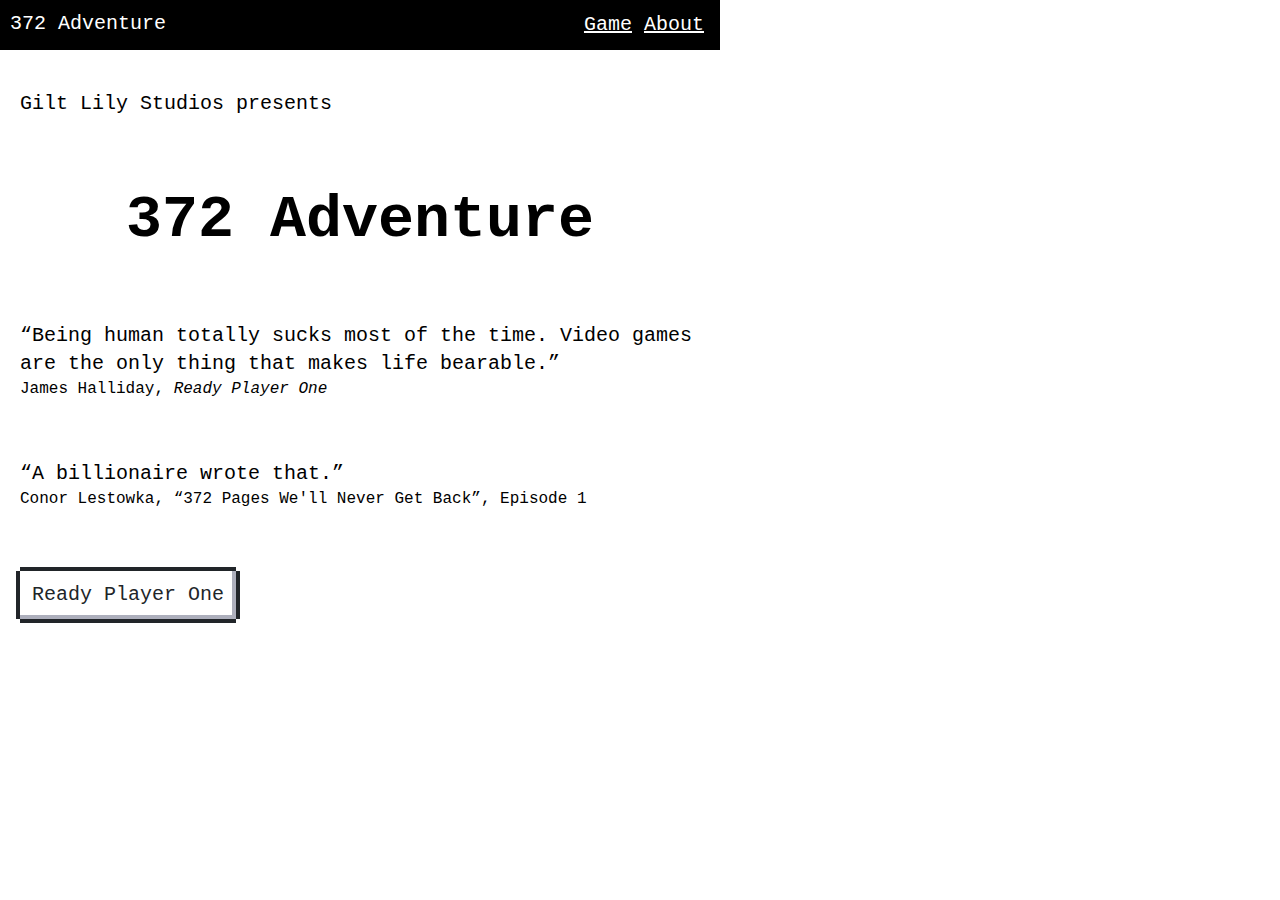
<file: index.html>
<!DOCTYPE html>
<html lang="en-US">
<head>
    <meta charset="utf-8" />
    <meta http-equiv="x-ua-compatible" content="ie=edge">
    <meta name="viewport" content="width=device-width, initial-scale=1.0" />

    <title>372 Adventure</title>
    <meta name="description" content="A story game for the fans of the 372 Pages We'll Never Get Back podcast">

    <link rel="apple-touch-icon" href="apple-touch-icon-180.png">
    <link rel="icon" href="favicon-192.png">

    <style>
        @font-face {
            font-family: AliceQuestion;
            src:
                url("alice-question.woff2") format("woff2"), 
                url("alice-question.woff") format("woff"); 
        }



        html {
            cursor: url([data-uri]),auto;
        }

        body, 
        button {
            font-family: "SFMono-Regular", Consolas, "Liberation Mono", Menlo, Courier, monospace;
            font-size: 20px;
            line-height: 1.4;
            margin-bottom: 20px;
            max-width: 36em;
        }

        body { 
            margin: 0;
        }

        nav {
            background-color: black;
            padding: 10px;
        }

        nav,
        nav a,
        nav button {
            color: white;
        }

        .nav-title {
            float: left;
        }

        .nav-links {
            float: right;
        }

        main {
            padding: 1em;
        }

        figure {
            margin: 0 0 3em 0;
        }

        figcaption {
            font-size: 16px;
        }

        img {
            float: left;
            max-width: 16em;
            margin: 0 1em 1em 0;
        }

        h1 {
            font-size: 24px;
            text-align: left;
        }

        h2 {
            font-size: 22px;
        }

        button {
            -webkit-appearance: none;
            border-radius: 10px;
            display: block;
            cursor: url([data-uri]) 14 0, pointer;
        }



        /* Buttons and cursors taken from https://nostalgic-css.github.io/NES.css/ */
        .nes-btn {
            border-style: solid;
            border-width: 4px;
            border-image-slice: 2;
            border-image-width: 2;
            border-image-repeat: stretch;
            border-image-source: url('data:image/svg+xml;utf8,<?xml version="1.0" encoding="UTF-8" ?><svg version="1.1" width="5" height="5" xmlns="http://www.w3.org/2000/svg"><path d="M2 1 h1 v1 h-1 z M1 2 h1 v1 h-1 z M3 2 h1 v1 h-1 z M2 3 h1 v1 h-1 z" fill="rgb(33,37,41)" /></svg>');
            border-image-outset: 2;
            position: relative;
            display: block;
            padding: 6px 8px;
            margin: 2em 0;
            text-align: center;
            vertical-align: middle;
            -webkit-user-select: none;
                -moz-user-select: none;
                -ms-user-select: none;
                    user-select: none;
            color: #212529;
            background-color: #fff;
        }

        @media all and (-webkit-min-device-pixel-ratio: 0) and (min-resolution: 0.001dpcm) {
            .nes-btn {
                border-image-repeat: space;
            }
        }

        @supports (-moz-appearance: meterbar) {
            .nes-btn {
                border-image-repeat: stretch;
            }
        }

        .nes-btn::after {
            position: absolute;
            top: -4px;
            right: -4px;
            bottom: -4px;
            left: -4px;
            content: "";
            box-shadow: inset -4px -4px #adafbc;
        }

        .nes-btn:hover {
            color: #212529;
            text-decoration: none;
            background-color: #e7e7e7;
        }

        .nes-btn:hover::after {
            box-shadow: inset -6px -6px #adafbc;
        }

        .nes-btn:focus {
            box-shadow: 0 0 0 6px rgba(173, 175, 188, 0.3);
            outline: 0;
        }
        
        .view-button {
            background: none;
            border: none;
            display: inline;
            margin: 0;
            text-decoration: underline;
        }

        .title,
        .subtitle {
            text-align: center;
        }

        .title {
            font-size: 60px;
            margin: 1em 0;
        }

        .next {
            margin-top: 40px;
        }



        .clearfix:after {
            content: "";
            display: table;
            clear: both;
        }

        .hidden {
            display: none;
        }

        .result::before {
            content: '***********';
            text-align: center;
        }

        .question-mark {
            font-family: AliceQuestion, "SFMono-Regular", Consolas, "Liberation Mono", Menlo, Courier, monospace;
        }



        #view-about h1 {
            margin-top: 2em;
        }

        #screen-trucking-through-time {
            text-align: justify;
        }
    </style>
</head>
<body>
    <nav class="clearfix">
        <div class="nav-title">372 Adventure</div>
        <div class="nav-links">
            <button class="view-button js-view" data-view="game">Game</button><button class="view-button js-view" data-view="about">About</button>
        </div>
    </nav>
    <main>
        <article id="view-game" class="view">
            <div id="screen-intro" class="screen">
                <p>Gilt Lily Studios presents</p>
                <h1 class="title">372 Adventure</h1>
                <figure>
                    <q>Being human totally sucks most of the time. Video games are the only thing that makes life bearable.</q>
                    <figcaption>James Halliday, <i>Ready Player One</i></figcaption>
                </figure>
                <figure>
                    <q>A billionaire wrote that.</q>
                    <figcaption>Conor Lestowka, “372 Pages We'll Never Get Back”, Episode 1</figcaption> <!-- 25:18 -->
                </figure>
                <p><button class="next js-next nes-btn">Ready Player One</button>
            </div>

            <div id="screen-prologue" class="screen hidden">
                <div class="story">
                    <h1>Prologue</h1>
                    <p>I put down my corn chips and scratched myself.
                    <p>It's 2044, and I'm playing Oasis, the world's most popular online game. The creators named it after a game in a classic '10s book, <i>Ready Player One</i>. Like the game in the book, you can pilot spaceships and visit planets containing everything imaginable. But the real game within the game is The Hunt. Each month, the game designers choose a themed group of planets and hide a key on each one. Collect all the keys and you win.
                    <p>The new contest was about to start. I finished my corn chips and put down the bag. As I stared at the screen, the theme of the Hunt faded in to visibility:
                    <p><i>372 Pages We'll Never Get Back</i>
                    <p>What I can only describe as a Cheshire grin spread slowly over my face. Over the past few years, I had listened to every episode of the classic podcast eight times.
                    <p>I watched every episode of the classic '80s show Mystery Science Theater 3000, including the Netflix revival and the '30s VR series.
                    <p>I had continued listening to Like Trees Walking, even after Pastor Dave Berge became a cyborg.
                    <p>I memorized every riff from every movie that Rifftrax ever riffed.
                    <p>I read all 29 of Conor Lastowka's published novels several times each.
                    <p>I convinced my drama teacher to let us do "Ken Burns Babyfur" as a class play during my senior year of high school.
                    <p>I obtained a copy of <i>Animal Crackups</i> and watched it every night until I fell asleep.
                    <p>I knew that Conor had appeared on Jeopardy, so I watched all 57 seasons of the show.
                    <p>I memorized every cool, funny, and fun fact on factsking.com.
                    <p>I watched every 372 Pages documentary.
                    <p>I even listened to all of the side projects.
                    <p>The grin remained spread across my face like The Joker in the classic 1989 film <i>Batman</i>, played by Jack Nicholson. I switched my microphone on and said, "N3lson, you ready for this?"
                    <p>A voice seemed to crackle over my headset. "Lord N3lson to you, crapburger!"
                    <p>I shook my head, still grinning. I had never met N3lson in real life, but I instinctively knew he looked exactly like his Oasis avatar. "That was completely uncalled for, lamer. And I will expect the same courtesy."
                    <p>N3lson laughed. Our conversations were always high in entertainment value. "Alright, Odgen. I'll message BaconSnake72 and you get PiFace. Ready the Jackals! Let's do dis!"
                    <p>We called ourselves The Four Score because there were four of us, and we liked to collect high scores in every game we played. We also called ourselves The Jackals.
                    <p>"It is on," I whispered. "It is on like Red Dawn."
                </div>
                <p><button class="next js-next nes-btn">Go to Planet OASIS</button>
            </div>

            <div id="screen-ready-player-one" class="screen hidden">
                <div class="story">
                    <h1>Ready Player One</h1>
                    <p>You land your spaceship (an exact replica of The Satellite of Love named <i>The Nerdgasm</i>) on the surface of Planet OASIS. As you step through the hatch and onto the surface, you see a crowd of '80s people dressed in '80s clothes doing '80s things. You wonder if they're players or NPCs, but you're not sure and you don't really care. You push past them, but not before pulling off several '80s dance moves. You can do literally anything in this virtual world, so you immediately enter the squat building nearby, go down a flight of stairs, push open a door and enter...Aech's Basement! The coolest chat room anyone has ever seen. You feel like a flibbertigibbet as you survey the room and try to decide where the key could be hidden.
                    <p>I-r0k is leaning against a shelf full of vintage role-playing game supplements. On the far wall, Aech is leaning against a closet door. Art3mis is leaning back on a couch in the center of the room, watching TV.
                </div>
                <div class="choices">
                    <button class="js-choice nes-btn" data-result="key">Browse the vintage role-playing game supplements</button>
                    <button class="js-choice nes-btn" data-result="item">Search the closet on the far wall</button>
                    <button class="js-choice nes-btn" data-result="lose">Check between the couch cushions</button>
                </div>
                <div class="results">
                    <div class="result result-key hidden">
                        <p class="story">I-r0k is browsing IMDb, trying to memorize actors from every John Hughes movie. He ignores you as you walk over to the stack of books and grab the <i>Tomb of Horrors</i> supplement, a dark web covered in spiders featured prominently on the cover. As you begin flipping pages, an object falls out of the book and into the shag carpet. You bend down and pick it up.
                        <p class="result-points">Gain the Classic '80s Key!
                        <button class="next js-next nes-btn">Go to Planet Moon Base</button>
                    </div>
                    <div class="result result-item hidden">
                        <p class="story">Aech (pronounced "H") shimmers transparently as you approach, and you tumble to the fact that he's only present via chat link. You open the closet and find stacks upon stacks of weird tinned fish. On top of one stack, you find a Leopardon action figure. You shout its name: "Leopardon!"
                        <p class="result-points">Gain 10 points!
                        <button class="next js-next nes-btn">Go to Planet Moon Base</button>
                    </div>
                    <div class="result result-lose hidden">
                        <p class="story">All you find between the couch cushions is a couple bowls worth of stale Capt'n Crunch and the TV remote. You settle down onto the firm couch and change the channel. Art3mis glares at you through several commercials advertising goods and workers, after which Family Ties starts. You tumble to the fact that you are watching Family Ties inside a text adventure game and instantly become depressed.
                        <p class="result-points">Lose 1 life point!
                        <button class="next js-next nes-btn">Go to Planet Moon Base</button>
                    </div>
                </div>
            </div>

            <div id="screen-armada" class="screen hidden">
                <h1>Armada</h1>
                <div class="story">
                    <p>You arrive on Planet Moon Base, which looks exactly like the moon. You dock with the moon base and leave your ship, just like Major Bill Moore in the classic sci-fi film <i>Project Moon Base</i> (which was funded by the government as anti-alien propaganda). The door slides open, and after a pregnant pause you step onto the base. You glance around the structure and feel your face forming a goofy grin.
                    <p>You see Zack Lightman's parents; his insanely hot mom is covering her mouth with her very long fingers as she chuckles at a joke from her husband. You entered in the middle of the conversation, but you heard the punchline, "You're welcome." The two Mikes are in the corner watching Brady Bunch reruns. Lex is using a QComm; she's probably hacking but there's no way to know for sure. Major Graham Fogg and Major Shin are playing a song from the Raid the Arcade mixtape on their musical instruments to the delight of Atomic Mom, Wodie, Crazy G, and Milo.
                </div>
                <div class="choices">
                    <button class="js-choice nes-btn" data-result="item">Look for food</button>
                    <button class="js-choice nes-btn" data-result="key">Listen to the concert</button>
                    <button class="js-choice nes-btn" data-result="lose">Set course...for romance!</button>
                </div>
                <div class="results">
                    <div class="result result-key hidden">
                        <div class="story">
                            <p>You start walking toward The Bishop of Battle when The Emissary appears out of nowhere. The many-sided shape (either an icosohedron or a dodecahedron) quickly explains the history of the video game industry, how it was secretly funded by the Europeans, and how it would lead to the complete happiness of the human race. (Fun fact: the Emissary spoke with the voice of Doodles Weaver, who starred as "Giant Hobo" in an episode of the classic 1968 TV show <i>Land of the Giants</i>.) With a moonquake and the sound, "la loo la bah bah", it instantly disappears.
                            <p>You stop your head from nodding and look down at your hand. The Emissary has given you a key.
                        </div>
                        <p class="result-points">Gain the Yoda Kush Key!
                        <button class="next js-next nes-btn">Go to Planet Gorzom</button>
                    </div>
                    <div class="result result-item hidden">
                        <div class="story">
                            <p>You know the military laid in a bunch of food somewhere on the base and go searching for it. After a minute, you find the pantry and enter the pantry.
                            <p>As you pass your eyes over the crates of junk food, you hear someone chuckle and turn. General Lightman says, "Care for some snackage? You're a Lucky Charms man, aren't you? Dry with no—" 
                            <p>"I actually prefer Count Chocula," you interrupt. The general's face turns red with genuine embarassment. He scowls, gives a sarcastic two thumbs up, turns, and marches out of the room.
                            <p>You mutter, "Loser sewage worker," then turn back to the crates. As you do, you spot a miniature replica of a Glaive fighter out of the corner of your eye. You yell, "Glaive!"
                        </div>
                        <p class="result-points">Gain 10 points!
                        <button class="next js-next nes-btn">Go to Planet Gorzom</button>
                    </div>
                    <div class="result result-lose hidden">
                        <div class="story">
                            <p>Your goofy grin widens as you start walking across the room. But before you've taken a half dozen steps, the hatch starts vibrating. You tumble to that someone is knocking on the front door.
                            <p>As everyone watches silently, you swing the door open. Neil DeGrasse Tyson, Bill Nye, and Stephen Hawking enter the room! A cheer slowly builds as they survey the room before turning to address the crowd.
                            <p>"I have decided that the moon would be the ideal place to start a new society," intones Neil DeGrasse Tyson. "A society called...Rationalia!"
                            <p>Everyone nods, except for Stephen Hawking. You nod, not in agreement, but to show you understand the reference.
                            <p>Tyson continues speaking. It's a long speech, like Matt Damon's in the 1997 classic <i>Good Will Hunting</i>, and extremely annoying, like Matt Damon in the 1997 classic <i>Good Will Hunting</i>.
                        </div>
                        <p class="result-points">Lose 1 life point!
                        <button class="next js-next nes-btn">Go to Planet Gorzom</button>
                    </div>
                </div>
            </div>
            <div id="screen-eye-of-argon" class="screen hidden">
                <div class="story">
                    <h1>Eye of Argon</h1>
                    <h2>-1-</h2>
                    <p>You land your space oval on the dust racked sward and tounce to the ground, thews quivering. The steel shod blade shines dully as light bearing shafts from the golden orb coruscate upon it. Turning east, you heav an apiesed grunt, and lope that way to the nearest hostelry.
                    <p>Drunken thieves teem around complying wenches, and cuthroats proliferate, around faithless concubines.
                    <p>You feel a pleas ant emotion as the warm air quickens through your g-string.
                </div>
                <div class="choices">
                    <button class="js-choice nes-btn" data-result="key">Drink</button>
                    <button class="js-choice nes-btn" data-result="lose">Fight</button>
                    <button class="js-choice nes-btn" data-result="item">Love</button>
                </div>
                <div class="results">
                    <div class="result result-key hidden">
                        <div class="story">
                            <h2>-2-</h2>
                            <p>You approach the bar and lift a leather flask, mead swilling down your protuberating lips.
                            <h2>-2½-</h2>
                            <p>You awake from your drunkeness in a stygmatic oubliette unable to tell if you have been imprisoned in the vault of misery ten minutes or ten years, but estimating three days.
                            <p>Two temple shamen approach the postern of the pit. The acolytes of Argon blink their frog like eyes, their greasy lips pulled back into slobbering grins exposing black molars.
                            <p>Thw first Priest throws down a rope. "Climb out of your pit, slut. Your presence is requested in another far deeper hell hole." Agfnd blows fetid breath from his greasy arc and waves his projecting ape like arms, responding "Before me sirrah! Before me as always! HA, HA HA, HAAAA!"
                            <p>You reach the crest of the trench just as a brown hided rat the size of a weiner dog plummets out of the caligonous dusk nudging the acolyte into the pit. You take the opportunity to kick the lingerieng priest squarely, between the two testicles causing him to grab his urinary gland in irritation. His fetid ulations echo as he grovels in dejected misery. You hoist his mallet with engroved hand grip and escpate to the open air.
                            <h2>-3-</h2>
                            <p>Knowing where your steps are leading, you meander aimlessly. On a hand hewn altar you find the scozscict bauble...The eye of argon! As you raise the orb heaven ward it dribbles to the turf, into a slimy red ooze. "Oh! Kalla!" you whisper whimsicoracally.
                            <h2>The lost ending</h2>
                            <p>The ooze becomes a blotch, blotching things up. The blotch succors you tumble to the grim mystery of life and becomes the likeness of a key.
                            <p>Long leave the king !!!!
                        </div>
                        <p class="result-points">winner of the Jay T. Rikosh Key for excellence!
                        <button class="next js-next nes-btn">Go to Planet Greater Los Angeles</button>
                    </div>
                    <div class="result result-item hidden">
                        <div class="story">
                            <h2>-1½-</h2>
                            <p>You approach the trim yound wench crouching over the cruet of cheap wine.
                            <p>"Would thou like a drink",questions the female? Her huge outcropping busts.
                            <p>You smother her lips with the coarsing protrusions of your reeking maw. Her stringy hair and lithe opaque nose congeal the atmosture between you.
                            <p>"You make love well wench," You admit releasing her pale red lips. "Iyck!! Thou also cosset well" husks the femme! "Thou hast need to occupy your time" she queries, bustily?
                            <p>"What are you called by female?" you reply. "Janice the Muppet" she casts her blue ovals downward and ceases conversation, an irritating habit in which she has gained proficiency.
                            <p>You get her number.
                        </div>
                        <p class="result-points">Gain 10 points!
                        <button class="next js-next nes-btn">Go to Planet Greater Los Angeles</button>
                    </div>
                    <div class="result result-lose hidden">
                        <div class="story">
                            <h2>-1½-</h2>
                            <p>You stride toward the nearest soldier-at-arms and flex your bronzedhide, minacously.
                            <p>"Relocate yourself, slut," you bellow barbarously, and with an ungulous grunt as you heft your broad sword aloft.
                            <p>The soldiers face of ashen red, turned at the sight of the enthused barbarian confornting him. He lifts his sword to meet the attack but, meets the fleeting stead of death.
                            <p>His head loped off, the segregated oval plummets to the ground, the stygian life fluid escaping from his gorge.
                            <p>As the mortified solider gropes through the shadowed hell-pits of the Grim Reaper, your hair prickles yawkishly. Turning you become enclaved by the comrades of the sprawed warmonger.
                            <p>"Mrifk!" You dicker with the notion that you are in jeapardy as a cutlass sheathes into your entrails.
                        </div>
                        <p class="result-points">Lose 1 life point!
                        <button class="next js-next nes-btn">Go to Planet Greater Los Angeles</button>
                    </div>
                </div>
            </div>

            <div id="screen-tekwar" class="screen hidden">
                <div class="story">
                    <h1>TekWar</h1>
                    <p>You arrive at Planet Greater Los Angeles. You set down on the clearplas dock and wait forty-six minutes to be cleared by the port authority. Disembarking, you step onto a moving walkway with waist-high plasguardrails. The walkway moves you past a trim young man holding the arm of a plump woman.
                    <p>"Don't get too close to the edge, ma." The boy frowns. "That sure isn't," he complains, "a good idea with your vertigo."
                    <p>"Gloriosky, Leroy, stop worrying."
                    <p>After thirty-two seconds, the walkway ends. You know the best way to find the key here: you need to set up a series of meetings.
                </div>
                <div class="choices">
                    <button class="js-choice nes-btn" data-result="item">Take an aircab to your first meeting</button>
                    <button class="js-choice nes-btn" data-result="lose">Take a sky bus to your first meeting</button>
                    <button class="js-choice nes-btn" data-result="key">Take a skycar to your first meeting</button>
                </div>
                <div class="results">
                    <div class="result result-key hidden">
                        <div class="story">
                            <p>You start to hail an aircab and climb into the back. The copper-colored robot driver drives in silence. At your destination you pay and get out. The metal man tips his sombrero, adjusts his multicolored serape, and drives off whistling "La Bamba".
                            <p>You commence climbing up the steps to the Cosmos Detective Agency office. Once inside, you find Gomez's office.
                            <p>"This is, <i>amigo</i>, a pleasure," Gomez grins, his curly black hair looking especially lively. "What can I do for you?"
                            <p>"I need to meet with Beth Kittredge."
                            <p>Gomez pauses for four seconds, studying his booted feet, then looks up, his hair seeming to bounce. "Of course I can arrange it. My list of contacts has, if anything, ripened. But are you sure this idea is <i>bueno</i>, old boy?"
                            <p>You shrug one shoulder. "I only know it's what I have to do."
                            <p>The vidscreen takes thirty-three seconds to turn on, then freezes for another fifty-one seconds after you dial the number. The image of a woman appears in the exact center of the screen. It's Beth Kittredge.
                            <p>But it isn't Beth Kittredge. The simulacrum brushes at her hair.
                            <p>"Beth..."
                            <p>"I am, of course, an andy replica of Beth Kittredge," Beth says. She's a pretty young woman, if you like them on the slender side.
                            <p>"Remind me not to fondle you," you murmur under your breath. "Beth...I need to meet with Sonny Hokori."
                            <p>The slim girl gives her head a negative shake. "Not a good idea."
                            <p>You raise a hand, as if you could reach out and touch her fakesilk sweatertunic. "Beth...it's important."
                            <p>Beth frowns but seems to relent. "Have you spoken with Bennet Sands?"
                            <p>You shake your head. After eight minutes of searching, she gives you the address of the Acapulco Ritz.
                            <p>You take a land cab. Entering the hotel, you start making your way toward the lucite roulette tables. "Sonny Hokori," you accuse a plump, smiling Japanese. "What's a small time Tek dealer doing—"
                            <p>A ninja leaps out from behind a potted palm tree and slices Hokori in half with a plasteel katanablade. Removing her mask, the real Beth Kittredge presses something into your hand and sprints away. It's a key.
                        </div>
                        <p class="result-points">Gain the PlasKey!
                        <button class="next js-next nes-btn">Go to Planet 64-SQUARES</button>
                    </div>
                    <div class="result result-item hidden">
                        <div class="story">
                            <p>You start toward the nearest skybus station. Climbing aboard the plasbottom tourist skybus, you take a seat near the window and watch a flock of sooty seagulls flit through the sunbright sky.
                            <p>You alight when the skybus stops in front of Power Chicken, a popular local rooster fightarena. You purchase a ticket, buy a box of Sands Biotech crackers, and commence climbing the stairs to the top of the amphitheatre. Reaching the top row of restbenches, you sit down next to a sweating fat man devouring a tray of nachos.
                            <p>"Globo," you state. Globo mops at the beads of perspiration covering his face and starts on a Monsanto-Frito pie.
                            <p>"<i>Si</i>," he whispers around a mouthful of chili, cheese, and soycorn chips.
                            <p>"I need to meet with Bennet Sands. That pale puffy SOB might be the key to this whole matter."
                            <p>Turning, slowly, the fat Globo finally meets your eyes, his own eyes bugging out almost to their limits. "If I rat on Sands, Sonny Hokori will make sure I never taste another <i>enchilada</i>." He loosens his collar, then moves his hands to his lap, temporarily forming a lump of fists before picking up a corn dog dipped in guacamole. "I could tell you where Winterguild can be found. Or set up a meeting with Warbride and Rafe Vargas."
                            <p>The bulbs of light at the top of the stadium flicker. You sigh. "Maybe I should just forget the whole thing and find a Tek dealer," you say to yourself out loud. "How much do they charge for the nachos?"
                            <p>Globo shrugs one corpulent shoulder, his plascotton shirt dripping with excreted moisture. "Damn close to $35."
                            <p>You make your way down to the concession stands, getting in line behind a husky woman and a skinny boy of seventeen.
                            <p>"Do you want popcorn, Ogden?"
                            <p>"I told you, maw. Inkblack licorice and a grape beer."
                            <p>You buy the plazbox of nachos. They're pretty good.
                        </div>
                        <p class="result-points">Gain 10 points!
                        <button class="next js-next nes-btn">Go to Planet 64-SQUARES</button>
                    </div>
                    <div class="result result-lose hidden">
                        <div class="story">
                            <p>You start toward the nearest sky cruiser rental.
                            <p>"All we've got today is airvans, bud," says the bald employee, rubbing his smooth pate.
                            <p>You fly to a popular local bar, Tequila Mockingbird. You find a booth and wait for thirty-seven minutes before a metal man made of chrome enters. He squeezes in to the seat across your table and eyes you steadily, steepling his chrome fingers under his chrome nose.
                            <p>"Winger, I need to set up a meeting with Warbride."
                            <p>He closes his silvery eyelids, then opens them. "I can, of course, arrange it. You should be aware that she is protecting herself with chimpanzee androids these days." He makes his laughing sound.
                            <p>You stare quizzically at the chrome Winger as he prints out Warbride's information from the printer in his hand in exactly nineteen seconds. 
                            <p>The fuzzy sky is full of motion as you park your airvan on the side of the road. You start walking toward the platform where Warbride is giving her rally. She is surrounded by baskets of produce; you tumble to that it's for propaganda.
                            <p>"Hey, pal!" You turn and see Ogden Swires hurrying toward you. He falls in step as you continue toward the platform. "I'm writing a story about Warbride's place in worldwide business circles. You here to see Warbride or Rafe Vargas?"
                            <p>"I have business with the female android," you explain, pointing your thumb toward the platform.
                            <p>"Actually, Warbride is a cyborg. An android is a machine that looks like a man, like Winger. A cyborg is a person, a person that has had machine parts attached to their body."
                            <p>Warbride pounds a flesh fist into her metal hand to emphasize a rhetorical point. You proceed to the back of the platform and run into one of Warbride's android chimpanzee guards.
                            <p>"Password?" he growls.
                            <p>Glancing at the printout, you reply, "Piranha Piranha," and push past the simian, leaving Swires behind.
                            <p>Reaching the top of the platform, you advance to Warbride. Assorted sounds of surprise and outrage emanate from the crowd as you begin a conversation with the half mech.
                            <p>"Are you in cahoots with Bennet Sands, Sonny Hokori, or both?"
                            <p>Warbride stares at you for a full minute, then gestures to one of her guards. The silver-plated beast clangs toward you.
                            <p>You look around and gesture weakly at the nearest bushel of fruit. "Banana?" you offer.
                            <p>He places his metal hand on your shoulder. "Never touch the stuff," said the robot chimp disdainfully.
                            <p class="result-points">Lose 1 life point!
                        </div>
                        <button class="next js-next nes-btn">Go to Planet 64-SQUARES</button>
                    </div>
                </div>
            </div>

            <div id="screen-forensic-certified-public-accountant" class="screen hidden">
                <div class="story">
                    <h1>The Forensic Certified Public Accountant and the Cremated 64-SQUARES Financial Statements</h1>
                    <p>The 64-SQUARES skyscraper was blown to rubbish by the "cat burglar terrorist". It is not nice but it happened. But this 64-SQUARES skyscraper is a different skyscraper, a skyscraper that is untouched by four explosive ropes, or any other explosives. This 64-SQUARES skyscraper is in a video game. Video games, believe it or not, allow you to pretend that something is happening that did not really happen in real life. "Isn't technology great or what?"
                    <p>Because of the attack by the "cat burglar terrorist", every 64-SQUARES employee will never be the same again. But with the power of video games, they can be the same again.
                    <p>The board is set up for another case. This case is called The Forensic Certified Public Accountant and the Stolen or Misplaced "Lucky" Dixon Ticonderoga Pencil.
                </div>
                <div class="choices">
                    <button class="js-choice nes-btn" data-result="lose">Assist Drew Samson</button>
                    <button class="js-choice nes-btn" data-result="item">Assist Dena Hope</button>
                    <button class="js-choice nes-btn" data-result="key">Assist Veronica Jackson</button>
                </div>
                <div class="results">
                    <div class="result result-key hidden">
                        <div class="story">
                            <p>Veronica Jackson, believe it or not, has some ideas about the possible location of the "Lucky" Dixon Ticonderoga pencil. When she worked for the President of the United States as one of his secretaries, she noticed that the Secretary of Commerce would sometimes put a pencil behind her ear and forget all about it. The Secretary of Health and Human Services tried to warm the Secretary of Commerce that she could contract lead poisoning, but the Secretary of Commerce would only joke about the matter.
                            <p>Veronica Jackson sets up an appointment with Jack Starr, the CEO or Chief Executive Officer of 64-SQUARES, to determine if he has the pencil behind his ear. When I say that Veronica Jackson set up an appointment, it really is true.
                            <p>Sheriff Jack Starr, the CEO or Chief Executive Officer of 64-SQUARES, sent his powerful rësumë out after the 64-SQUARES skyscraper was reduced by a criminal, in this case the "cat burglar terrorist". But in a video game, all dreams are true, and Jack Starr is still the CEO of 64-SQUARES.
                            <p>Sheriff Jack Starr greets you with his catchphrase, "Who is the Sheriff of 64-SQUARES?" In this video game, he has a cowboy hat on, a suit, cowboy boots, and spurs on his boots. This is the same as real life. There is one difference from real life: he also has a star with "Sheriff Starr" printed on it. Wow. That is so great.
                            <p>Today is Tuesday. Veronica Jackson set up this appointment with Sheriff Jack Starr, during the second of three breaks in his 2-hour meeting. A meeting inside a meeting? It is hard to believe, but it turns out to be true.
                            <p>"Sheriff Jack Starr, please check your ears for the missing 'Lucky' Dixon Ticonderoga pencil."
                            <p>Sheriff Jack Starr puts his left hand on his left ear. He is left-handed, so it is a good first ear to check. Then, he puts his right hand on his right ear. Eureka! The "Lucky" Dixon Ticonderoga pencil!
                            <p>Sheriff Jack Starr, CEO or Chief Executive Officer of 64-SQUARES, put the pencil on his right ear and then forgot. Sheriff Jack Starr is six feet and three inches tall, so no one noticed the pencil on his ear.
                            <p>Sheriff Jack Starr hands you the "Lucky" Dixon Ticonderoga pencil, a key from his pocket, and a hearty handshake.
                            <p>This all could have been avoided if Belle Excel, the Executive Secretary of 64-SQUARES, had not left the pencil on Jack Starr's desk.
                            <p>Another case solved till the next case that is unsolved. My team and their always improving technology will be ready. We will pass the test with a passing grade.
                        </div>
                        <p class="result-points">Gain the 64-SQUARES Chess Museum Key!
                        <button class="next js-next nes-btn">Go to Planet I Don't Remember or Care Where Bob Honey Lived</button>
                    </div>
                    <div class="result result-item hidden">
                        <div class="story">
                            <p>Dena Hope is working hard to hack Fort Knox. It is almost lunch time, but she is allowed to take an extra break to help you find information about the "Lucky" Dixon Ticonderoga pencil.
                            <p>Dena Hope hacks into the 64-SQUARES files to get a blueprint of the 64-SQUARES skyscraper. It could be the key to finding the "Lucky" Dixon Ticonderoga pencil.
                            <p>Of course the first two floors are where the chess museum is. That is knowledge known to the public.
                            <p>The third floor is where 64-SQUARES stores the secure data.
                            <p>The fourth floor is for inventions, like cars that can fly and MyPillow.
                            <p>The fifth floor is for private space plans.
                            <p>The sixth floor is for recipes for top-secret foods.
                            <p>The seventh floor is for computer programs, like Facebook and ChristianMingle.com.
                            <p>The eighth floor is storage for high technology, like drones to take pictures and cameras to take pictures, or ear hearing pieces.
                            <p>The ninth floor is for appraised bones such as dinosaurs.
                            <p>The tenth floor is for the offices of the human calculators, like Sue Christmas.
                            <p>The eleventh floor is for Xerox machines.
                            <p>The twelfth floor is for all quilting supplies.
                            <p>The thirteenth floor is for the Christian chapel. Some people consider thirteen to be an unlucky number, but the architect of the 64-SQUARES skyscraper, Rob Girder, is a Christian and does not believe in unlucky numbers. You will smile when I tell you that Rob Girder designed the thirteenth floor to be a Christian chapel. It is not a problem because there is no such thing as unlucky numbers.
                            <p>The fourteenth floor is rented by The Dutchman Insurance, LLC.
                            <p>The fifteenth through seventeenth floors are a penthouse suite owned by the Battletoads.
                            <p>The eighteenth floor is Ken Beatrice's office.
                            <p>The nineteenth floor is an Arby's.
                            <p>The twentieth floor is bathrooms without cameras.
                            <p>The twenty-first floor is where 64-SQUARES stores the human-size chess board on the days it is not used.
                            <p>I think you have the picture in your mind. It is as fun to look at the blueprints as it is to sneak checkers into a chess museum, but it does not tell you the location of the "Lucky" Dixon Ticonderoga pencil. But Dena Hope teaches you a few hacking tricks, so was it worth it? Yes. Absolutely.
                        </div>
                        <p class="result-points">Gain 10 points!
                        <button class="next js-next nes-btn">Go to Planet I Don't Remember or Care Where Bob Honey Lived</button>
                    </div>
                    <div class="result result-lose hidden">
                        <div class="story">
                            <p>Drew Samson is the private investigator on the team. Drew Samson has bugged every office in the 64-SQUARES skyscraper. This will come in handy for finding if anyone has information about the "Lucky" Dixon Ticonderoga pencil.
                            <p>Drew Samson is a sad man. Drew Samson has a wife, Jill Samson, but she now lives with her mother, Mabel Manatee. Jill Samson thinks that Drew Samson spends too much time on the weekends listening to recordings from his office bugs. It is good that Drew Samson has this job so that he can pay for his children to do the activities, but lately he has not had time to go see his children do the activities. Drew Samson thinks that after he finds the "Lucky" Dixon Ticonderoga pencil he will take some time off from work and everything will be better.
                            <p>Drew Samson listens to all of the 64-SQUARES bugs and hears that the international jewel thief and motivational calendar writer, Ruby Tuesday, may have information about the "Lucky" Dixon Ticonderoga pencil. Ruby Tuesday will be in court the same day as Clef Treble, who is guilty of terrorism of a building, in this "case", the 64-SQUARES skyscraper, and guilty of terrorism against the whole world. Well, well, well.
                            <p>Ruby Tuesday is waiting in line for her turn while Clef Treble is on trial. Judge Moses Gavel is sick today, so his brother, Judge Aaron Gavel, who also went to judge school, is in charge. He will decide if 64-SQUARES can rebuild their skyscraper after it tumbled to the ground.
                            <p>Judge Aaron Gavel bangs his hammer-thing for order, order in the court. You are sitting in the court next to Drew Samson, Chuck Mac, "Spider" Webb, "Davy" Bond, "Super" Vision, and Quick Swift. "Spider" Webb tells a joke to "Davy" Bond, and Judge Aaron Gavel issues him a firm settle down.
                            <p>Judge Aaron Gavel asks Clef Treble to swear to make no "material misstatements" on a stack of Bibles. Instead, Clef Treble pushes the stack of Bibles over and pulls a gun out of his pocket! Before he can threaten the court, Clef Treble receives a bullet wound in his right shoulder. Clef Treble falls to the ground, spurting blood from his shoulder wound and vomiting blood from his internal bleeding.
                            <p>You turn and see Quick Swift standing up with a smoking gun in his hand. "Quick is not short for Quicken or Quickbooks," says Quick Swift. "It is short for Quickdraw."
                            <p>That is so cool. That is so realistic.
                            <p>But while the court was distracted, Ruby Tuesday vanished without a trace. The trail of the "Lucky" Dixon Ticonderoga pencil is cold.
                        </div>
                        <p class="result-points">Lose 1 life point!
                        <button class="next js-next nes-btn">Go to Planet I Don't Remember or Care Where Bob Honey Lived</button>
                    </div>
                </div>
            </div>

            <div id="screen-bob-honey" class="screen hidden">
                <div class="story">
                    <h1>Bob Honey Who Just Do Stuff</h1>
                    <p>You set down your spaceship on the surface of the spherical slum, where sad and sorry sheep sleep and susurrate in cyclical sequence. 
                    <p>You decide to spend as little time as possible here.
                    <p>You landed near Bob Honey's house. After disembarking, you start walking in the opposite direction.
                </div>
                <div class="choices">
                    <button class="js-choice nes-btn" data-result="lose">Start running</button>
                    <button class="js-choice nes-btn" data-result="item">Sit on a bench, close your eyes, and plug your ears</button>
                    <button class="js-choice nes-btn" data-result="key">Get back in your spaceship</button>
                </div>
                <div class="results">
                    <div class="result result-key hidden">
                        <p class="story">As you move out of the atmosphere, you hear the voice of James Ackerman say: "The only way to win is not to play." A key materializes on your dashboard.
                        <p class="result-points">Gain the Pappy Pariah Key!
                        <button class="next js-next nes-btn">Go to Planet Albania</button>
                    </div>
                    <div class="result result-item hidden">
                        <div class="story">
                            <p>You sit and seal your senses from your surroundings, humming "La Marseillaise". Unobserved, the wind blows by a newspaper with the headline, "THIS JUST IN: IN JUST US!"
                            <p>Momentarily, you metastasize your motive force toward the mechanism of movement made material by the maneuvers of the maginative magic magicians of mirth. En route you encounter...
                            <p>Nah, not doing this. You see a beautiful rainbow. And children playing with puppies. And homemade pie.
                        </div>
                        <p class="result-points">Gain 10 points! Let's get out of here.
                        <button class="next js-next nes-btn">Go to Planet Albania</button>
                    </div>
                    <div class="result result-lose hidden">
                        <p class="story">Bob Honey materializes and maliciously mashes your melon with his mallet.
                        <p class="result-points">Lose 1 life point! But it was painless.
                        <button class="next js-next nes-btn">Go to Planet Albania</button>
                    </div>
                </div>
            </div>

            <div id="screen-the-mister" class="screen hidden">
                <div class="story">
                    <h1>The Mister</h1>
                    <p>You land your ship on Planet Albania next to Trevelyan House. 
                    <p>You enter reluctantly.
                    <p>You can at least avoid the bedroom.
                </div>
                <div class="choices">
                    <button class="js-choice nes-btn" data-result="key">Explore the ballroom</button>
                    <button class="js-choice nes-btn" data-result="item">Explore the kitchen</button>
                    <button class="js-choice nes-btn" data-result="lose">Explore the foyer closet</button>
                </div>
                <div class="results">
                    <div class="result result-key hidden">
                        <div class="story">
                            <p>You enter the ballroom, which contains a piano, a drum set, three chandeliers, and a portrait of Beau Brummel. 
                            <p>Alessia is also in the room, wearing a housecoat and standing frozen at the business end of the piano.
                            <p>She looks up at you shyly, biting her top lip and playing with her hair.
                            <p>"Zot! I—I was just dusting the piano, not examining a score by my favorite composer, Maxim."
                            <p>"Okay...hey, have you come across any keys while you were cleaning?"
                            <p>Alessia shakes her head in an Albanian "yes".
                            <p>"I found this while I was in the trunk earlier."
                            <p>She presses a key into your hand, then grabs your bicep.
                            <p>"I need to get back to my ship."
                            <p>You run out of the room, leaving Alessia to her thoughts.
                            <p><i>I saw many ships when I went to the sea. The sea, the sea!</i>
                            <p><i>I hope he will be safe. The sea is rough. Too rough.</i>
                            <p><i>Does he like me? Could any man love a sack, made to endure?</i>
                        </div>
                        <p class="result-points">Gain the Lord Trevethick Key!
                        <button class="next js-next nes-btn">Go to Planet Wyoming Territory</button>
                    </div>
                    <div class="result result-item hidden">
                        <div class="story">
                            <p>You enter the kitchen and notice it has two stoves and two refrigerators.
                            <p>You cross the room and open the second refrigerator. You ignore the prune stew and enticing McDonald's food, focusing on the banoffee pie. Was that banana and toffee or banana and coffee?
                            <p>As you ponder, Caroline staggers in, lipstick on her teeth and a bottle of Jameson Irish Whiskey in her hand.
                            <p>"What are you doing here?" she hisses, utterly stocious.
                            <p><i>God, she's so annoying.</i>
                            <p>"Are you taking our food?" she screeches with contempt. "That nosh belongs to Lord Trevethick!" She spits out every word.
                            <p>Your eyes dart back and forth between her and the open fridge.
                            <p>"I'll just take...this Caro Nut Pie!" you blurt, grabbing the pie and escaping.
                        </div>
                        <p class="result-points">Gain 10 points!
                        <button class="next js-next nes-btn">Go to Planet Wyoming Territory</button>
                    </div>
                    <div class="result result-lose hidden">
                        <div class="story">
                            <p>You open the closet and see the Henry Hoover vaccuum smiling up at you.
                            <p>You smile back.
                            <p>You also see what look like pikes leaning against the wall. You reach for one, but are felled by something heavy and metallic from behind.
                            <p>Fading quickly into unconsciousness, you tumble to a young woman clutching a bucket and standing over you. She leans down and places her lips next to your ear.
                            <p>"Haaalberrrdsss..." Bleriana whispers. "They are halberdssssss..."
                        </div>
                        <p class="result-points">Lose 1 life point!
                        <button class="next js-next nes-btn">Go to Planet Wyoming Territory</button>
                    </div>
                </div>
            </div>
            <div id="screen-trucking-through-time" class="screen hidden">
                <div class="story">
                    <h1>Trucking through Time</h1>
                    <p>You bring your ship down onto Planet Wyoming Territory, near one of the many truck stops. Unfortunately, you have to park across the street from the truck stop because there is no room anywhere else because of all the other spaceships.
                    <p>You cross the street and push the door open. The truck stop restaurant is at the back of the truck stop, so you start walking past the rows of bungie cords, fuzzies, binoculars, eye patches, jars of honey, bottles of Blue Dawn dishwashing liquid, pugil sticks, HotSprings bottled water, and coolers filled with knick knacks.
                    <p>You make your way to an empty table, the only table in the place not occupied by real cowboys with real cowboy hats. As the waitress approaches, you turn your attention to the weatherman on the Weather Channel on the television; apparently thundersnow is expected the next day.
                    <p>"Partner, I sure do like this tender meat. I would not have believed that I could enjoy any meat as much as I have this," yells a man at an adjacent table as he removes his hat.
                    <p>"Would you like to order, hon, or do you need to see a menu?" asks the waitress.
                </div>
                <div class="choices">
                    <button class="js-choice nes-btn" data-result="lose">Ask for a menu</button>
                    <button class="js-choice nes-btn" data-result="key">Ask for directions to Fort Collins</button>
                    <button class="js-choice nes-btn" data-result="item">Discuss torture and castration</button>
                </div>
                <div class="results">
                    <div class="result result-key hidden">
                        <div class="story">
                            <p>"Well, it's mighty simple. Just take West Spruce Street to Colorado Street, then turn left onto East Cedar Street. That will get you to I-80 East, which connects to US-287 South, right onto North Shields Street, left onto Laporte Avenue, and right onto Sherwood Street. Piece of cake, partner," says the waitress as she gestures west, left, south, right, left, then right with her hands.
                            <p>You follow her directions for seven days and arrive at Buffalo Gardens, which is like Jurassic Park for buffalo. The folksy robot at the gate hands you a key.
                        </div>
                        <p class="result-points">Gain the Damn It Boy Key!
                        <button class="next js-next nes-btn">Go to Planet Diana's Grove</button>
                    </div>
                    <div class="result result-item hidden">
                        <div class="story">
                            <p>"Ma'am, are you aware of the historical use of torture poles in this area?"
                            <p>The waitress grasps her chest.
                            <p>"The Indian used them for torture. Sometimes castration, which was a form of torture. In their mind and beliefs, it was also a good spot to get engaged. You can't argue the point. We're not sure in what time period the Indian used this device; probably after Wyoming became a territory but before the US Census Bureau was formed."
                            <p>The waitress takes your words as a danger sign and leaves the table.
                            <p>You also decide to leave. On your way out, a pay phone starts ringing. You pick up the phone and listen. It seems that your son has a new girlfriend, who has the aspect of an Indian.
                            <p>You are so excited, you purchase an extra tarp.
                        </div>
                        <p class="result-points">Gain 10 points!
                        <button class="next js-next nes-btn">Go to Planet Diana's Grove</button>
                    </div>
                    <div class="result result-lose hidden">
                        <div class="story">
                            <p>You get the menu and start looking for the tender meat section, but when you arrive at the back of the menu you receive a treat. All menus in Wyoming have stories about battle or hardship situations on the back. This menu tells about a bad day for the home team: two strangers visited the area in olden times and were caught in the middle of a bloody battle between the Indian and the white man. There were no survivors.
                            <p>Every horrible thought comes into your mind.
                        </div>
                        <p class="result-points">Lose 1 life point!
                        <button class="next js-next nes-btn">Go to Planet Diana's Grove</button>
                    </div>
                </div>
            </div>

            <div id="screen-the-lair-of-the-white-worm" class="screen hidden">
                <div class="story">
                    <h1>The Lair of the White Worm</h1>
                    <p>You land your ship on Planet Diana's Grove. An old man greets you and wrings your hand heartily as you disembark.
                    <p>"My boy, I have so been looking forward to seeing you. I have been dreaming of this happiness for thousands of miles!"
                    <p>"And I, ever since I left my horse farm with over a thousand nearly-all-good horses, have been unable to sleep with anticipation!" you reply.
                    <p>"I have the whole day planned," continues the old man. "We shall start with a silent breakfast, or perhaps an early cup of tea amplified to the dimensions of a possible breakfast, followed by a visit to Doom Tower. Then, as President of the Mercian Archaeological Society, I must take you to the giant snake mounds. We shall, of course, wait until we are alone to discuss my theories on the matter over walnuts and wine—although perhaps it would be best to sleep on it, whoever is the first to arise to sit watching the other sleep—and discuss further plans. I hope that we may then discuss British property law—"
                    <p>"I should like," you interrupt, "nothing better, but I am afraid I have urgent business. I must see a small animal merchant at once."
                    <p>When Ross hears your request, he asks, "Do you want something special, or will an ordinary mongoose do?"
                    <p>"I am fond of observing that special situations call for special mongooses. Or possibly mongeese, as the case may be."
                    <p>Ross smiles and puts a long finger against his nose. He retreats to a back room before returning with three mongoose boxes, placing them on the counter and opening each in turn.
                    <p>The first mongoose has thick black hair and black eyes impregnated with power.
                    <p>The second mongoose is long, flexible, and white.
                    <p>The third mongoose is enormous and wears a collar with a long leash attached.
                </div>
                <div class="choices">
                    <button class="js-choice nes-btn" data-result="item">Purchase the black mongoose</button>
                    <button class="js-choice nes-btn" data-result="key">Purchase the white mongoose</button>
                    <button class="js-choice nes-btn" data-result="lose">Purchase the enormous mongoose</button>
                </div>
                <div class="results">
                    <div class="result result-key hidden">
                        <div class="story">
                            <p>You carry off the white mongoose, thinking of nothing but worm taxonomy and the well-known legend of the Worm of Lambton.
                            <p>As you hurry down the path through vast fens and quags, you hear snake charmer music coming out of a deep hole.
                            <p>You whisper to yourself, "I'm no Obi-man, but I know deep holes mean giant snakes." You edge to the edge of the hole and look down.
                            <p>At the bottom of the hole is a woman, or a giant white snake—it is impossible to tell which—with the strength and impregnability of a diplodocus. The antedivulian monster sways back and forth and beckons, inviting you to her turf. You accept, making it your turf!
                            <p>You drop the mongoose box and sprint back to town, then return to the hole with a sack of fine sea-sand, a Kelvin sounding apparatus, and a sufficient length of fine piano wire.
                            <p>You pour the sand down the hole; it trickles down the zone of slipperiness onto the Worm. You keep pouring until the only remaining sign of the antidiluvian monster is a dim green light.
                            <p>Physically "dog tired", you decide you had better go to bed. Under your pillow you find a key.
                        </div>
                        <p class="result-points">Gain the Laidly Key of Spindleston Heugh!
                        <button class="next js-next nes-btn">Go to Planet Tir Asleen</button>
                    </div>
                    <div class="result result-item hidden">
                        <div class="story">
                            <p>You carry off the black mongoose in its box. Walking briskly, you crack open the box and find the creature staring at you with black, piercing eyes that are partly hypnotic, partly mesmeric. Oblivious to your surroundings, you slam into a well-hung door and fall to the ground unconscious.
                            <p>You awake in a bed, feeling like a hound's eye at rest. You suffered quite the head injury; it would have cost some—probably all—their lives in the Southern States of America. But to soften the blow, it appears that some well-wishers have left you with gifts: an earthen teapot, a slop basin, a beat-up Snakes and Ladders game, and a tank of fish born to destroy, to wound, to torture.
                        </div>
                        <p class="result-points">Gain 10 points!
                        <button class="next js-next nes-btn">Go to Planet Tir Asleen</button>
                    </div>
                    <div class="result result-lose hidden">
                        <p class="story">You stagger off under the weight of the immense mongoose. The immense, kite-shaped, mongoose. As you pass Doom Tower, a giant kite shaped like a hawk suddenly appears in the sky. Every animal goes silent! A universal depression falls upon all men! The annual migration of African pigeons begins! Runners and statues of Egyptian gods are sent up the kite, but all efforts are unavailing.
                        <p class="result-points">Lose 1 life point!
                        <button class="next js-next nes-btn">Go to Planet Tir Asleen</button>
                    </div>
                </div>
            </div>

            <div id="screen-shadow-moon" class="screen hidden">
                <div class="story">
                    <h1>Shadow Moon</h1>
                    <h2>Prologue</h2>
                    <p>In Andowyne, on the outer skirt of Tir Asleen, sits a small inn, The Bushel and Peck. Inside, a jumble of men bump bellies as they shove their ways from one side of the crowded room to the other.
                    <p>Mulroon, bald of head, sour of face, with chin doubled and back forested with hair, humps his way through the multitude. Squeezing through to a bit of air, he plops down on a stool, settling at a table filled with plates, bowls, and drinking vessels, and mops his cranial promontory with a kerchief.
                    <p>"Slow day," cackles Old Spanio Dunguay, drawing on his pipe. "Grouse Shoeshiner and Horn Babysitter took their mugs and went home."
                    <p>Mulroon glares and waves over a trim young wench. "Beer," he begins. "Six meat sandwich: corned beef, head cheese, pimento loaf, liverwurst, tongue, and Nockmaar blood sausage. Farmer cheese. Two slices of Barmbrack, thick, black mustard, slathered on. Think you can handle that?"
                    <p>The serving girl rolls her eyes and starts shoving a path back to the kitchen.
                    <p>Old Spanio Dunguay lifts half a meat pie in salute, cramming it into his mouth while performing the same ceremony with his tankard, then sloppily quaffing and spilling a good portion to the floor, where it joins the detritus of the evening's meal.
                    <p>"Oy!" grumbles the floor. "What is this, the Poha Lands? Pig."
                    <p>Mulroon observes Old Spanio Dunguay, the dishes, and the food—eaten and uneaten—and comments, "I find your stack of plates...disturbing."
                    <h2>Chapter 1</h2>
                    <div id="shadow-moon-chapter-one"></div>
                </div>
                <div class="choices">
                    <button class="js-choice nes-btn" data-result="item">Counter with a passive charm</button>
                    <button class="js-choice nes-btn" data-result="lose">Counter with a small dismissal</button>
                    <button class="js-choice nes-btn" data-result="key">Counter with a modest enchantment</button>
                </div>
                <div class="results">
                    <div class="result result-key hidden">
                        <p class="story">"Don't try it, magus! I have the high ground!" you yell. Your modest enchantment poleaxes the minor glamor like a sledgehammer back toward the magus and turns her into a key.
                        <p class="result-points">Gain the Nelwyn Key!
                        <button class="next js-next js-final nes-btn">Go to the final level</button>
                    </div>
                    <div class="result result-item hidden">
                        <div class="story">
                            <p>You stand motionless, letting your passive charm ward off her minor glamor.
                            <p>"I don't—I don't believe it," whispers the magus.
                            <p>"That is why you fail," you reply.
                            <p>The two brownies nod to each other, impressed by your great wit.
                        </div>
                        <p class="result-points">Gain 10 points!
                        <button class="next js-next js-final nes-btn">Go to the final level</button>
                    </div>
                    <div class="result result-lose hidden">
                        <p class="story">"I have a bad feeling about this," you say to your equine companion. The minor glamor passes through your small dismissal, creating streamers of raw flame which coruscate over an acorn.
                        <p class="result-points">Lose 1 life point!
                        <button class="next js-next js-final nes-btn">Go to the final level</button>
                    </div>
                </div>
            </div>
            <div id="screen-final" class="screen hidden">
                <div class="story">
                    <h1>Final Chapter</h1>
                    <p>You are transported instantly to an exact replica of the Sisyphus Brewing taproom. Behind you, someone coughs politely.
                    <p>Turning, you see a basically eclectic collection of characters.
                    <p>Wade Watts and Zack Lightman are playing video games on handheld video game rigs.
                    <p>Grignr is standing at the bar, pounding his tankard and yelling for an innkeeper.
                    <p>Jake Cardigan is flipping through a plaspaper faxzine and talking to himself out loud.
                    <p>Titus Uno, Certified Public Accountant, Forensic Certified Public Accountant, and Global Chartered Management Accountant, is cutting up a stack of Oscar Mayer deli turkey with a knife and fork and staring at you with a grin.
                    <p>Bob Honey is drinking tequila straight from a bottle and watching Titus Uno.
                    <p>Maxim Trevelyan is pouring beer deftly into a glass (this guy really is a lord!).
                    <p>Chad and Dale, both dressed in cowboy boots, used cowboy hats, and t-shirts with the phrase "Different, But Not Indifferent", are checking the backs of all the menus.
                    <p>Sir Nathaniel is talking to Wade and Zack about worm metabolism, and being ignored.
                    <p>Thorn Drumheller is picking up sugar cubes, seemingly at random, and stacking them.
                    <p id="no-keys hidden">
                    <p id="bullets-text">
                </div>
                <div id="shots">
                    <h2 id="instructions"></h2>
                    <button class="js-shoot nes-btn" data-character="wade">Shoot Wade Watts</button>
                    <button class="js-shoot nes-btn" data-character="zack">Shoot Zack Lightman</button>
                    <button class="js-shoot nes-btn" data-character="grignr">Shoot Grignr</button>
                    <button class="js-shoot nes-btn" data-character="jake">Shoot Jake Cardigan</button>
                    <button class="js-shoot nes-btn" data-character="titus">Shoot Titus Uno, CPA, FCPA, GCMA</button>
                    <button class="js-shoot nes-btn" data-character="bob">Shoot Bob Honey</button>
                    <button class="js-shoot nes-btn" data-character="maxim">Shoot Lord Trevethick, Maxim Trevelyan</button>
                    <button class="js-shoot nes-btn" data-character="chaddale">Shoot Chad Hand and Dale Rhea</button>
                    <button class="js-shoot nes-btn" data-character="nathaniel">Shoot Sir Nathaniel de Salis</button>
                    <button class="js-shoot nes-btn" data-character="thorn">Shoot Thorn Drumheller</button>
                </div>
                <div id="result-wade" class="result story hidden">
                    <p>You point your blaster at Wade Watts and press the trigger. What can only be described as the opposite of a grin spreads over his face. "I guess I should have joined over chat link," he whispers. 
                    <p>Then he dies.
                </div>
                <div id="result-zack" class="result story hidden">
                    <p>You point your blaster at Zack Lightman and press the trigger. His face contorts into a mask of pain. "When I'm gone," he whispers, "Name my high school gym after me." 
                    <p>Then he dies.
                </div>
                <div id="result-grignr" class="result story hidden">
                    <p>You point your blaster at Grignr and press the trigger. The Ecordian drops his meticulously sharpened pelvis bone a crust of foam driping from his lips. "I'll teach those sluts the meaning of humility" grunts the spavined barbarian as he sloozes into a pool of blood and entrails.Al-encompassing mother time slows as his ifurbished emerald orbs close. Long leave the king !!!! 
                    <p>Then he dies.
                </div>
                <div id="result-jake" class="result story hidden">
                    <p>You point your blaster at Jake Cardigan and press the trigger.
                    <p>Jake, aka Jonathan, aka Juanito, aka The Android lies still. "I'm not certain that you haven't decided I'm not as crooked as everyone else thinks I am," he whispers.
                    <p>Then he dies.
                    <p>"MESS. YOU MADE A MESS." Jake removes his Tek headset as a chill metal hand slides under his buttocks.
                    <p>"How long was I in," he muses out loud to himself. "Long enough to take advantage, certainly, of the several discreet openings."
                    <p>"STILL," says the chrome-covered cleaning bot, "IT'S ONE HELLUVA RIG."
                </div>
                <div id="result-titus" class="result story hidden">
                    <p>You point your blaster at Titus Uno. Titus Uno opens his mouth.
                    <p>"I, Titus Uno, Certified Public Acc—"
                    <p>You press the trigger. The shot misses so everyone goes home. Ha ha just kidding. Your blast catches Titus Uno in the neck. He falls to the ground, still grinning.
                    <p>Then he dies.
                </div>
                <div id="result-titus-three" class="result story hidden">
                    <p>You point your blaster at Titus Uno. Titus Uno lifts a hand and opens his mouth.
                    <p>"I, Titus Uno—"
                    <p>The first shot slams into his shoulder. He takes a step toward you. "Certified Public Accountant—"
                    <p>The second shot hits his thigh, dropping him to his knees. "Forensic Certified Public Accountant—"
                    <p>The third shot hits him square in the chest. Titus Uno collapses, gasping.
                    <p>"And Global Chartered Management Accountant." Titus Uno smiles. Then Titus Uno  closes his eyes for the final time.
                </div>
                <div id="result-bob" class="result story hidden">
                    <p>You point your blaster at Bob Honey and press the trigger. He crumples to the floor and dies a horrible, lingering, painful death.
                </div>
                <div id="result-bob-all" class="result story hidden">
                    <p>You grip your blaster with both hands and empty every shot you have into Bob Honey, continuing to press the trigger long after you are out of ammunition. Every character from every game, comic, cartoon, TV show, movie, and book reality come in with everything to give you a high five!
                    <p>Then Bob Honey dies.
                    <p>You win.
                </div>
                <div id="result-maxim" class="result story hidden">
                    <p>You point your blaster at Maxim and press the trigger.
                    <p>The lord-cum-DJ-cum-composer-cum-photographer-cum-model collapses.
                    <p>The blast has burnt away most of his shirt and all of his trousers. Maxim cracks one eye open and glances down at his exfoliated chest and tightening groin.
                    <p><i>S%£@.</i>
                    <p>He looks up at you. "I hope to God my bank balance is bigger than yours," he chokes out.
                    <p>Then he dies.
                </div>
                <div id="result-chaddale" class="result story hidden">
                    <p>You point your blaster at Chad and Dale and press the trigger. Both members of the most unlikely team you can imagine fall to the ground.
                    <p>"Well partner, I guess this is the end of the road," observes Chad.
                    <p>"I was thinking the same thing, partner. I guess we know who the real savage is." 
                    <p>"That's a good statement of reasoning. Damn it boy, we sure did make good though. Remember the time the big cat jumped on your back? I stabbed him with a bowie knife taped to a pole." 
                    <p>"I remember it well, Fast Cat. Do you remember that time I licked Collins?"
                    <p>"I do, Big Bear. What a licking. It's a shame we don't have a Qualcomm; we could have given your Miss Marie one last call." 
                    <p>"I agree, Chad. We could have also used it to send a message to the War Department, Congress, and the current president and vice president, Cory Doctorow and Wil Wheaton."
                    <p>"Dale?"
                    <p>"Yes, partner?"
                    <p>"When we die, do you think God will take us to The Happy Hunting Grounds, where the deer and the antelope play?"
                    <p>"Damn it, boy," says Dale, "It's the only possible conclusion. I think we've earned it, partner."
                    <p>Then they both give up the ghost.
                </div>
                <div id="result-nathaniel" class="result story hidden">
                    <p>You point your blaster at Sir Nathaniel and press the trigger. He takes the shot in the left shoulder and slumps to the ground.
                    <p>"Enough discussion for one night, lads," he remarks. "Perhaps we had better sleep and continue our discussion in the morning."
                    <p>Then he dies.
                </div>
                <div id="result-thorn" class="result story hidden">
                    <p>You point your blaster at Thorn Drumheller and press the trigger. The two brownies jump in front of Thorn and are obliterated. The blast passes easily through their bodies and hits Thorn in his heart, stopping the Nelwyn as he attempted to skibble crablike—an oblique scuttling reminiscent of the movement of certain desert serpents.
                    <p>"I have to go," says Willow.
                    <p>Then he dies.
                </div>
                <div id="result-all" class="result story hidden">
                    <p>Each man tries to avoid his doom.
                    <p>Wade Watts moves choppily. Must be lag. *blam*
                    <p>Zack Lightman gets wildly mad and steps toward you, fists clenched. *blam*
                    <p>Grignr hefts his sword and opens his mouth to yell. *blam*
                    <p>Jake Cardigan runs forward, hands together for a double-fist punch. *blam*
                    <p>Titus Uno holds up a hand. "I, Titus Uno, Certified—" *blam*
                    <p>Bob Honey. *blam*
                    <p>Maxim tries to run and drunkenly trips over a bar stool. *blam*
                    <p>Chad and Dale shake their heads at all the violence. *blam*
                    <p>Sir Nathaniel lies down and pretends to be asleep. *blam*
                    <p>Thorn Drumheller tries to melt into the floor. *blam*
                    <p>Catharsis spreads to every fiber of your being. The demons are gone.
                </div>

                <div id="final-results" class="result hidden">
                    <p><b>Score:</b> <span id="final-score"></span>
                    <p id="hint-3" class="hint hidden">Hint #1: There are four special endings.
                    <p id="hint-1" class="hint hidden">Hint #2: You can shoot the same person multiple times.
                    <p id="hint-2" class="hint hidden">Hint #3: Who deserves to be shot the most?
                    <p><button class="js-reset nes-btn">Play Again</button>
                </div>
            </div>

            <div id="screen-dead" class="screen hidden">
                <p class="story">Game over. You go back to level 1 and lose all your items.
                <p><button class="js-reset nes-btn">Play again</button>
            </div>

            <template id="shadow-moon-template">
                <div class="story">
                    <p>You are cantering your horse, {horse}, down the road toward the city of {location1}. The two brownies travelling with you, Bing and Crosby, are sitting on your shoulders and bickering.
                    <p>Your {sight} alerts you to a small {race} wearing a {material} {clothingArticle} and standing in the wayside ahead, a rarity in these parts.
                    <p>"Hello there!" he hails you, waving his arm with asperity. "Good sir, could yer take a poor {race} as fer as {location2}? It is a mere league down der road, but I aspire to avoid the Mad Dogs and their gobbling snarls." The {race} folk are a small people, basically {animal1} men, with furry {bodyParts}.
                    <p>You give him a tigerish smile and the little {race} swings up onto your steed with the same disconcertingly boneless grace as a swan. "I am {person}," the {race} says in introduction.
                    <p>With a start, your horse starts forward again, picking up the pace with celerity. You come to a small {valley}, bisected by a modest {river}. To the {cardinalDirection}, a ridge of escarpments rises, the foreslopes sweatered by evergreen trees filled to bursting with foliage, birds, and birds' nests, the nests themselves glutted with bird eggs, chipmunks, and little shiny things carried hence by crows and mockingbirds, the former obsessed with collecting baubles, the latter preferring trinkets.
                    <p>You cross the small {river}, known to the local inhabitants as the {location3} River, the task made leisurely due to abundant silting.
                    <p>You come to {location2} and slow {horse} to a walk as you enter the town square. It is a town square unlike any other, filled with {animal2}s dancing to their organ grinder's tunes, {townSquareElement1}, and the occasional {townSquareElement2}.
                    <p>The {race} springs off your horse, making the sound of {animalNoise1} crossed with {animalNoise2}, a call made by all {race}s in times of distress, boredom, or—in this case—mirth.
                    <p>"Thank 'ee kindly," {person} offers. "You more 'n likely saved my life, and thas a fack," he says with verity. The {race} tosses you a gewgaw, the common payment for a brief jaunt, and brings your balance sheets into parity.
                    <p>With a start, your horse starts forward again, picking up the pace with celerity. You leave {location2} on the path once more to {location1}. Suddenly, you tumble to a magus on a llamacorn. She bounds toward you and casts a minor glamor!
                </div>
            </template>

            <template id="bullets-0">
                <div class="story">
                    <p>You stand frozen for 20 seconds. Without any keys, there's no way to win this game. You turn to leave, then stop. 
                    <p>You were transported here. 
                    <p>And there is no door.
                    <p>You notice a print of Titian's <i>Sisyphus</i> hanging on the wall on the far side of the room. You're trapped in this purgatory...for how long?
                    <p>Titus Uno approaches and puts an arm around your shoulders. "I, Titus Uno, Certified Public Accountant, Forensic Certified Public Accountant, and Global Chartered Management Accountant, have someone that I want you to meet. He has some very interesting ideas to share," he says, steering you toward an alert Bob Honey.
                    <p>"Gather around, everyone," says Titus Uno, Certified Public Accountant, Forensic Certified Public Accountant, Global Chartered Management Accountant, and your Virgil. "Bob is going to read his new poem for us."
                    <p>Not purgatory.
                    <p>Hell.
                </div>
            </template>

            <template id="bullets-1">
                <div class="story">
                    <p>You stand frozen for 20 seconds, then reach into your pocket and pull out the key. 
                    <p>"Oh! Kalla!" The key starts glowing, then reshapes into a cylinder roughly the size of an average cockroach. You stare at it for a minute, then move your hand to your hip and unholster your blaster pistol, an exact replica of the BlasTech DL-44 carried by Han Solo in the classic '80s film franchise Star Wars. You deftly insert the cartridge into the chamber and raise the blaster, pointing it briefly at each other person in the room.
                </div>
            </template>

            <template id="bullets-multiple">
                <div class="story">
                    <p>You stand frozen for 20 seconds, then reach into your pocket and pull out the keys. 
                    <p>"Oh! Kalla!" The keys start glowing, then reshape into cylinders roughly the size of an average cockroach. You stare at them for a minute, then move your hand to your hip and unholster your blaster pistol, an exact replica of the BlasTech DL-44 carried by Han Solo in the classic '80s film franchise Star Wars. You deftly insert the cartridges into the chamber and raise the blaster, pointing it briefly at each other person in the room.
                </div>
            </template>
        </article>

        <article id="view-about" class="view hidden">
            <h1>About</h1>
            <p>To celebrate the <a href="http://372pages.com/">372 Pages We'll Never Get back</a> podcast finishing their 10th book, I present this 372 Pages fan-fiction role-playing game. It seemed fitting to write a story by ripping off other stories and filling up on references.
            <p id="word-count"></p>

            <h1>Thanks</h1>
            <p>Thanks Conor and Mike for the 2,689 pages we'll never get back. It's become one of our favorite bits of media to consume together.
            <p>Thanks to the <a href="http://tableflipsyou.com">Flip the Table podcast</a>; I borrowed the souped-up "Choose Your Own Adventure"-format from one of their recurring games. Aptly, Flip the Table was inspired in part by Mystery Science Theater 3000. (The hosts riff on cheesy, weird, and obscure board games, then conclude with a game show. The podcast has ended, but I highly recommend listening through the archive; start with <a href="https://tableflipsyou.blogspot.com/2012/10/episode-13-gone-birding.html">Gone Birding!</a> or <a href="https://tableflipsyou.blogspot.com/2014/02/episode-48-mcdonalds-game.html">The McDonald's Game</a>.)
            <p>Thanks to my wife and podcast cohost Melissa, who contributed a bunch of suggestions, especially for <i>The Lair of the White Worm</i> and <i>Shadow Moon</i>.
            <p>Thanks to Ben De Bono of <a href="http://thescifichristian.com">The Sci-Fi Christian</a>, who turned us on to 372 Pages in the <i>Ready Player One</i> days.
            <p>Thanks to Roux for the <a href="http://rouxscodingcomic.thecomicseries.com/shadowmoonnamegenerator/">Shadow Moon name generator</a>. It inspired the last level and I did borrow a name or two.
            <p>Thanks to <a href="https://nostalgic-css.github.io/NES.css/">NES.css</a> for the cursor and button styles.
            <p>And to Conor again, who <a href="http://372pages.com/episodes/372pages_008.mp3#t=01:19:47">once said</a>, <q>There's value in creating something that is more than just reciting things that came before it, or telling people what you like.</q>... ¯\_(ツ)_/¯
            
            <h1>Author</h1>
            <p><img src="author.jpg" alt="Portrait of the author">Brian Koser is a <a href="https://github.com/briankoser">computer programmer</a>, a <a href="https://www.goodreads.com/user/show/4812558-brian-koser">reader</a>, and a <a href="https://tto.koser.us">podcaster</a>. Brian Koser is a little proud that he has <a href="https://www.goodreads.com/review/show/2883909057">the highest-rated review of <i>Trucking through Time</i> on Goodreads</a>. Brian Koser is a little less proud that his review of <i>Trucking through Time</i> on Goodreads is the most popular book review that he has written on Goodreads. Brian Koser is married to Melissa Koser. Melissa Koser is also a podcaster and a reader. Melissa Koser likes to visit Brian Koser at the office. Brian Koser and Melissa Koser met in the college library. On the day they met they were reading books at the same table. They stayed at the table for a whole hour. Brian said to Melissa, we could read a book together forever. Melissa said, of course I will marry you Brian Koser. Brian Koser and Melissa Koser have three good daughters: Lydia Koser, Amber Koser, and Penelope Koser. Lydia Koser, Amber Koser, and Penelope Koser are also good sisters. They enjoy doing the activities together.</p>
        </article>
        <template id="word-count-template"><p>372 Adventure is {wordCount} words long, which is {percentOfArgon}% the length of <i>The Eye of Argon</i>.</template>
    </main>
    <footer>
        
    </footer>

    <script>
        /* CONSTANTS */
        const EYE_OF_ARGON_WORD_COUNT = 11378;
        const SUPPORTS_NATIVE_SMOOTH_SCROLL = 'scrollBehavior' in document.documentElement.style;



        /* GAME STATE */
        let shadowMoonElements = {
            'animal': ['ape', 'capybara', 'corgi', 'crab', 'ferret', 'fire drake', 'fruit bat', 'inflatable cow', 'killer whale', 'lesser lemur', 'manatee', 'night heron', 'opossum', 'pig', 'raccoon', 'rodent', 'seal', 'shrimp', 'sloth', 'stag'],
            'animalNoise': ['alligator bellows', 'ape howls', 'badger growls', 'chimpanzee screams', 'duck quacks', 'giraffe bleats', 'goose honks', 'night heron keenings', 'moose bellows', 'rodent squeaks', 'turkey gobbles'],
            'bodyPart': ['elbows', 'fingers', 'lips', 'navels', 'necks', 'thighs', 'toes'],
            'cardinalDirection': ['north east', 'north west', 'south east', 'south west'],
            'clothingArticle': ['doublet', 'jerkin', 'tunic'],
            'firstName': ['Almond', 'Bark', 'Bigash', 'Branch', 'Burgher', 'Burglecut', 'Clucas', 'Diabeetus', 'Glaive', 'Iyck', 'Markharrison', 'Moss', 'Mrifk', 'Oatmeal', 'Peck', 'Penalon', 'Pigmalion', 'Pinecone', 'Sadsartigan', 'Shatlart', 'Stick', 'Walnut'],
            'horse': ['Biscuit Head', 'Goat Roper', 'Harry Trotter', 'Ogden Sires', 'Sheriff Tack Starr', 'Veronica Flaxen', 'Wade Trots'],
            'lastName': ['Bearbuilder', 'Bellybumper', 'Bronzedhide', 'Bungstarter', 'Fifehecker', 'Foreslope', 'Harphecker', 'Hornhecker', 'Knolls', 'Lardash', 'Muffinsmasher', 'Pendergast', 'Sackbut', 'Tiompan'],
            'location': ['Ashchester', 'Ballyham Hills', 'Bleepington Mountain', 'Buncaster', 'Dimknot Down', 'Dungsdump', 'Fallowash', 'Gorbury', 'Icerimedale', 'Lukewarmford', 'Miracleberry', 'Moodwood', 'Nancaster', 'Noshbourne', 'Staglordshire', 'Swinington', 'Vilefast'],
            'material': ['burlap', 'leather', 'silk', 'taffeta', 'velvet'],
            'race': ['Bung', 'Fribber', 'Jigglehop', 'Mormer', 'Mumblemoo', 'Uffell', 'Wobbit', 'Yobbit', 'Yubnub'],
            'river': ['beck', 'estuary', 'rill', 'runnel'],
            'sight': ['AboveSight', 'InSight', 'MageSight', 'OutSight', 'SideSight', 'mind sight', 'wizard sense'],
            'townSquareElement': ['barkers hawking carnival food and human-shaped balloons', 'burghers arguing about livestock prices', 'carpets of huddled vermin roiling toward the outskirts of town', 'demons lecturing their floating daughters', 'doughy waifs stealing apples from apple displays', 'dragons disguising themselves as men', 'every animal in the world making a rumpus', 'fiercely unnattractive beggars petitioning for their next meal', 'giants haggling at dirty eiderdown blanket stalls', 'jugglers throwing balls in the air for threepence', 'mute heralds nailing up flyers on stable doors and alley walls', 'puppeteers wielding their articulated puppets', 'royal butt-wipers hastening palace-ward with armloads of lavatory paper', 'sailors swaggering and flipping their lacquered hair', 'skirling filigrees of energy coruscating over the cobbles', 'vendors selling sausage in a bun'],
            'valley': ['dale', 'dell', 'dingle', 'glen', 'gorge', 'swale', 'vale']
        }

        let state = {
            'health': 5,
            'items': 0,
            'keys': 0,
            'shotsTaken': 0,
            'characters': {
                'wade': {
                    'value': 12,
                    'shots': 0
                },
                'zack': {
                    'value': 12,
                    'shots': 0
                },
                'grignr': {
                    'value': 5,
                    'shots': 0
                },
                'jake': {
                    'value': 6,
                    'shots': 0
                },
                'titus': {
                    'value': 4,
                    'shots': 0
                },
                'bob': {
                    'value': 20,
                    'shots': 0
                },
                'maxim': {
                    'value': 15,
                    'shots': 0
                },
                'chaddale': {
                    'value': 3,
                    'shots': 0
                },
                'nathaniel': {
                    'value': 9,
                    'shots': 0
                },
                'thorn': {
                    'value': 18,
                    'shots': 0
                },
            }
        };



        /* ELEMENTS */
        let choiceButtons = document.querySelectorAll('.js-choice');
        let finalButtons = document.querySelectorAll('.js-final');
        let nextButtons = document.querySelectorAll('.js-next');
        let resetButtons = document.querySelectorAll('.js-reset');
        let shootButtons = document.querySelectorAll('.js-shoot');
        let viewButtons = document.querySelectorAll('.js-view')

        

        /* FUNCTIONS */
        // from https://stackoverflow.com/questions/5072136/javascript-filter-for-objects
        Object.filter = (obj, predicate) => 
            Object.keys(obj)
                .filter( key => predicate(obj[key]) )
                .reduce( (res, key) => (res[key] = obj[key], res), {} );

        let hide = (element) => element.style.display = 'none';
        let show = (element) => element.style.display = 'block';
        let hideAll = (elements) => Array.from(elements).forEach(hide);
        let showAll = (elements) => Array.from(elements).forEach(show);

        let advance = (current) => {
            let next = current.closest('.screen').nextElementSibling;
            console.log(`Leaving ${current.id}`);
            hide(current);
            console.log(`Entering ${next.id}`);
            show(next);
        };

        let advanceScreen = (button) => {
            button.addEventListener('click', (clickEvent) => {
                let screen = findScreenByElement(clickEvent.target);
                advance(screen);

                if (SUPPORTS_NATIVE_SMOOTH_SCROLL) {
                    window.scrollTo({ top: 0, behavior: 'smooth' }); // smooth scrolling, not supported in IE, Edge, Mobile Safari
                } else {
                    window.scrollTo(0, 0); // fallback for IE, Edge, Mobile Safari
                }
            });
        };

        let attachEvents = () => {
            Array.from(choiceButtons).forEach(handleChoice);
            Array.from(finalButtons).forEach(prepareFinalScreen);
            Array.from(nextButtons).forEach(advanceScreen);
            Array.from(resetButtons).forEach(resetScreen);
            Array.from(shootButtons).forEach(recordShot);
            Array.from(viewButtons).forEach(switchView);
        };

        let calculateScore = (state) => {
            console.log(state);
            
            if (state.characters.bob.shots === 10) {
                return 372;
            }

            let shotCharacters = getShotCharacters(state.characters);
            if (shotCharacters.length === 10) {
                return 371;
            }

            let score = state.items * 10;
            console.log(`Item score: ${score}`);

            Object.keys(state.characters).forEach(name => {
                let character = state.characters[name];
                score += character.shots * character.value;
                console.log(`${name} score: ${character.shots * character.value}`);
            });
            return score;
        };

        let displayEndings = (state) => {
            let shotCharacters = getShotCharacters(state.characters);

            if (shotCharacters.length === 10) {
                console.log('Get special ending by shooting every character');
                show(document.getElementById('result-all'));
            } else if (state.keys === state.characters.bob.shots && state.keys >= 6) {
                console.log('Get special ending by shooting Bob Honey with all shots (and meeting minimum number of shots)')
                show(document.getElementById('result-bob-all'));
                hideAll(document.querySelectorAll('.hint'));
            } else {
                shotCharacters.forEach(character => show(document.getElementById(`result-${character}`)));

                if (state.characters.titus.shots >= 3) {
                    hide(document.getElementById('result-titus'));
                    show(document.getElementById('result-titus-three'));
                }

                console.log(`Display shot character endings: ${shotCharacters}`);
            };
        }

        let displayResult = (screenName, result) => {
            console.log(`Display result '${result}' for ${screenName}`);
            let choices = document.querySelectorAll(`#${screenName} .choices`)[0];
            hide(choices);
            let resultTab = document.querySelectorAll(`#${screenName} .result-${result}`)[0];
            show(resultTab);
        };

        let displayScore = (state) => {
            let scoreMessage = `${calculateScore(state)} points`;
            document.getElementById('final-score').innerHTML = scoreMessage;
        };

        let findScreenByElement = (element) => {
            let parent = element.parentElement;
            
            while (parent !== null) {
                if (parent.classList.contains('screen')) {
                    break;
                }
                parent = parent.parentElement;
            }

            return parent;
        };

        let generateInstructions = (keys, shotsTaken) => {
            let ordinal = '';

            if (keys > 1) {
                // if there's only one bullet, display 'fire your shot'; if more, display 'fire your first shot'
                ordinal = numberToOrdinal(shotsTaken + 1);
            }

            return `You collected ${keys} key${keys === 1 ? '' : 's'}. Fire your ${ordinal} shot:`;
        };

        let getBulletsText = (keys) => {
            if (keys === 0) {
                return document.getElementById('bullets-0').content;
            } else if (keys === 1) {
                return document.getElementById('bullets-1').content;
            } else {
                return document.getElementById('bullets-multiple').content;
            }
        };

        let getStoryWordCount = () => {
            let storyElements = document.querySelectorAll('.story');
            let storyString = Array.from(storyElements).map(x => x.innerText).reduce( (sum, current) => sum + ' ' + current);
            let nonWords = ['', ' ', '\n'];
            let words = storyString.split(' ').filter(x => !nonWords.includes(x));
            console.log(`Story word count: ${words.length}`);
            return words.length;
        };
        
        let getShotCharacters = (characters) => Object.keys(Object.filter(characters, character => character.shots > 0));

        let greetDevs = () => {
            console.log(`Hello, fellow developer! I haven't obfuscated any code, so feel free to poke around and cheat. Please don't spoil the game for others. 🤘`);
            console.log(`If you find any bugs, please open an issue: https://github.com/briankoser/372adventure/issues/new`);
        };

        let handleChoice = (button) => {
            button.addEventListener('click', (clickEvent) => {
                let button = clickEvent.target;
                let screen = findScreenByElement(button);

                let result = button.dataset.result;
                console.log(`Result is '${result}'`);
                storeResult(result);
                displayResult(screen.id, result);

                if (state.health <= 0) {
                    Array.from(nextButtons).forEach(button => hide(button));
                    let deathScreen = document.getElementById('screen-dead');
                    show(deathScreen);
                }
            });
        };

        let highlight = (elementsSelector, elementToHighlightRegex, highlightClass) => {
            let elements = document.querySelectorAll(elementsSelector);
            Array.from(elements).forEach(element => 
                element.innerHTML = element.innerHTML.replace(elementToHighlightRegex, `<span class="${highlightClass}">$&</span>`));
        };

        let numberToOrdinal = (number) => {
            switch(number) {
                case 1:
                    return 'first';
                case 2:
                    return 'second';
                case 3:
                    return 'third';
                case 4:
                    return 'fourth';
                case 5:
                    return 'fifth';
                case 6:
                    return 'sixth';
                case 7:
                    return 'seventh';
                case 8:
                    return 'eighth';
                case 9:
                    return 'ninth';
                case 10:
                    return 'tenth';
                default:
                    return '';
            }
        };

        let prepareFinalScreen = (button) => {
            button.addEventListener('click', (clickEvent) => {
                let bulletsText = getBulletsText(state.keys);
                document.getElementById('bullets-text').appendChild(bulletsText);

                if (state.keys === 0) {
                    displayScore(state);
                    hide(document.getElementById('shots'));
                    show(document.getElementById('final-results'));
                } else {
                    document.getElementById('instructions').innerHTML = 
                        generateInstructions(state.keys, state.shotsTaken);
                    show(document.getElementById(randomHint()));
                }
            });
        };

        let randomHint = () => {
            let hintCount = document.querySelectorAll('.hint').length;
            return `hint-${randomNumber(hintCount)}`;
        };

        let randomNumber = (max) => (Math.trunc(Math.random() * 10) % max) + 1;

        let randomShadowMoonElement = (type) => {
            if (type === 'person') {
                let firstNameRandomIndex = randomNumber(shadowMoonElements['firstName'].length) - 1;
                let firstName = shadowMoonElements['firstName'].splice(firstNameRandomIndex, 1);
                let lastNameRandomIndex = randomNumber(shadowMoonElements['lastName'].length) - 1;
                let lastName = shadowMoonElements['lastName'].splice(lastNameRandomIndex, 1);
                return `${firstName} ${lastName}`;
            }

            let randomIndex = randomNumber(shadowMoonElements[type].length) - 1;
            let element = shadowMoonElements[type].splice(randomIndex, 1)[0];
            return element;
        };

        let recordShot = (button) => {
            button.addEventListener('click', (clickEvent) => {
                let shotCharacter = clickEvent.target.dataset.character;
                state.characters[shotCharacter].shots += 1;
                state.shotsTaken += 1;
                console.log(`Shot ${shotCharacter}, ${state.keys - state.shotsTaken} shots left`);

                if (state.shotsTaken === state.keys) {
                    hide(document.getElementById('shots'));
                    show(document.getElementById('final-results'));

                    displayEndings(state);
                    displayScore(state);
                } else {
                    document.getElementById('instructions').innerHTML =
                        generateInstructions(state.keys, state.shotsTaken);
                }
            });
        };

        let reset = () => {
            window.location.reload(false);
        };

        let resetScreen = (button) => {
            button.addEventListener('click', (clickEvent) => {
                reset();
            });
        };

        let setAboutScreenDynamicText = () => {
            let wordCountTemplate = document.getElementById('word-count-template').content.textContent;
            let storyWordCount = getStoryWordCount();
            let percentOfArgon = Math.round((storyWordCount / EYE_OF_ARGON_WORD_COUNT) * 100);
            let text = wordCountTemplate.replace('{wordCount}', storyWordCount).replace('{percentOfArgon}', percentOfArgon);
            document.getElementById('word-count').innerHTML = text;
        };

        let setShadowMoonDynamicText = () => {
            let shadowMoonTemplate = document.getElementById('shadow-moon-template').content;
            document.getElementById('shadow-moon-chapter-one').appendChild(shadowMoonTemplate);
            
            let shadowMoonHtml = document.getElementById('shadow-moon-chapter-one').innerHTML;
            shadowMoonHtml = shadowMoonHtml.replace(/{animal1}/g, randomShadowMoonElement('animal'));
            shadowMoonHtml = shadowMoonHtml.replace(/{animal2}/g, randomShadowMoonElement('animal'));
            shadowMoonHtml = shadowMoonHtml.replace(/{animalNoise1}/g, randomShadowMoonElement('animalNoise'));
            shadowMoonHtml = shadowMoonHtml.replace(/{animalNoise2}/g, randomShadowMoonElement('animalNoise'));
            shadowMoonHtml = shadowMoonHtml.replace(/{bodyParts}/g, randomShadowMoonElement('bodyPart'));
            shadowMoonHtml = shadowMoonHtml.replace(/{cardinalDirection}/g, randomShadowMoonElement('cardinalDirection'));
            shadowMoonHtml = shadowMoonHtml.replace(/{clothingArticle}/g, randomShadowMoonElement('clothingArticle'));
            shadowMoonHtml = shadowMoonHtml.replace(/{horse}/g, randomShadowMoonElement('horse'));
            shadowMoonHtml = shadowMoonHtml.replace(/{location1}/g, randomShadowMoonElement('location'));
            shadowMoonHtml = shadowMoonHtml.replace(/{location2}/g, randomShadowMoonElement('location'));
            shadowMoonHtml = shadowMoonHtml.replace(/{location3}/g, randomShadowMoonElement('location'));
            shadowMoonHtml = shadowMoonHtml.replace(/{material}/g, randomShadowMoonElement('material'));
            shadowMoonHtml = shadowMoonHtml.replace(/{person}/g, randomShadowMoonElement('person'));
            shadowMoonHtml = shadowMoonHtml.replace(/{race}/g, randomShadowMoonElement('race'));
            shadowMoonHtml = shadowMoonHtml.replace(/{river}/g, randomShadowMoonElement('river'));
            shadowMoonHtml = shadowMoonHtml.replace(/{sight}/g, randomShadowMoonElement('sight'));
            shadowMoonHtml = shadowMoonHtml.replace(/{townSquareElement1}/g, randomShadowMoonElement('townSquareElement'));
            shadowMoonHtml = shadowMoonHtml.replace(/{townSquareElement2}/g, randomShadowMoonElement('townSquareElement'));
            shadowMoonHtml = shadowMoonHtml.replace(/{valley}/g, randomShadowMoonElement('valley'));
            document.getElementById('shadow-moon-chapter-one').innerHTML = shadowMoonHtml;
        };

        let storeResult = (result) => {
            switch (result) {
                case 'key':
                    state.keys += 1;
                    break;
                case 'item':
                    state.items += 1;
                    break;
                case 'lose':
                    state.health -= 1;
                    break;
                default:
                    console.error(`Error: storeResult() passed invalid 'result' param: ${result}`);
                    break;
            }

            console.log(state);
        };

        let styleQuestionMarks = () => {
            highlight('.story', /\?/g, 'question-mark');
        };

        let switchView = (button) => {
            button.addEventListener('click', (clickEvent) => {
                let views = document.querySelectorAll('.view');
                hideAll(views);

                let button = clickEvent.target;
                let viewChoice = button.dataset.view;
                let selectedView = document.getElementById(`view-${viewChoice}`);
                show(selectedView);
            });
        };

        window.addEventListener('DOMContentLoaded', (event) => {
            /* MAIN */
            styleQuestionMarks();
            setAboutScreenDynamicText();
            setShadowMoonDynamicText();
            attachEvents();
            greetDevs();
        });
    </script>
</body>
</html>
</file>
